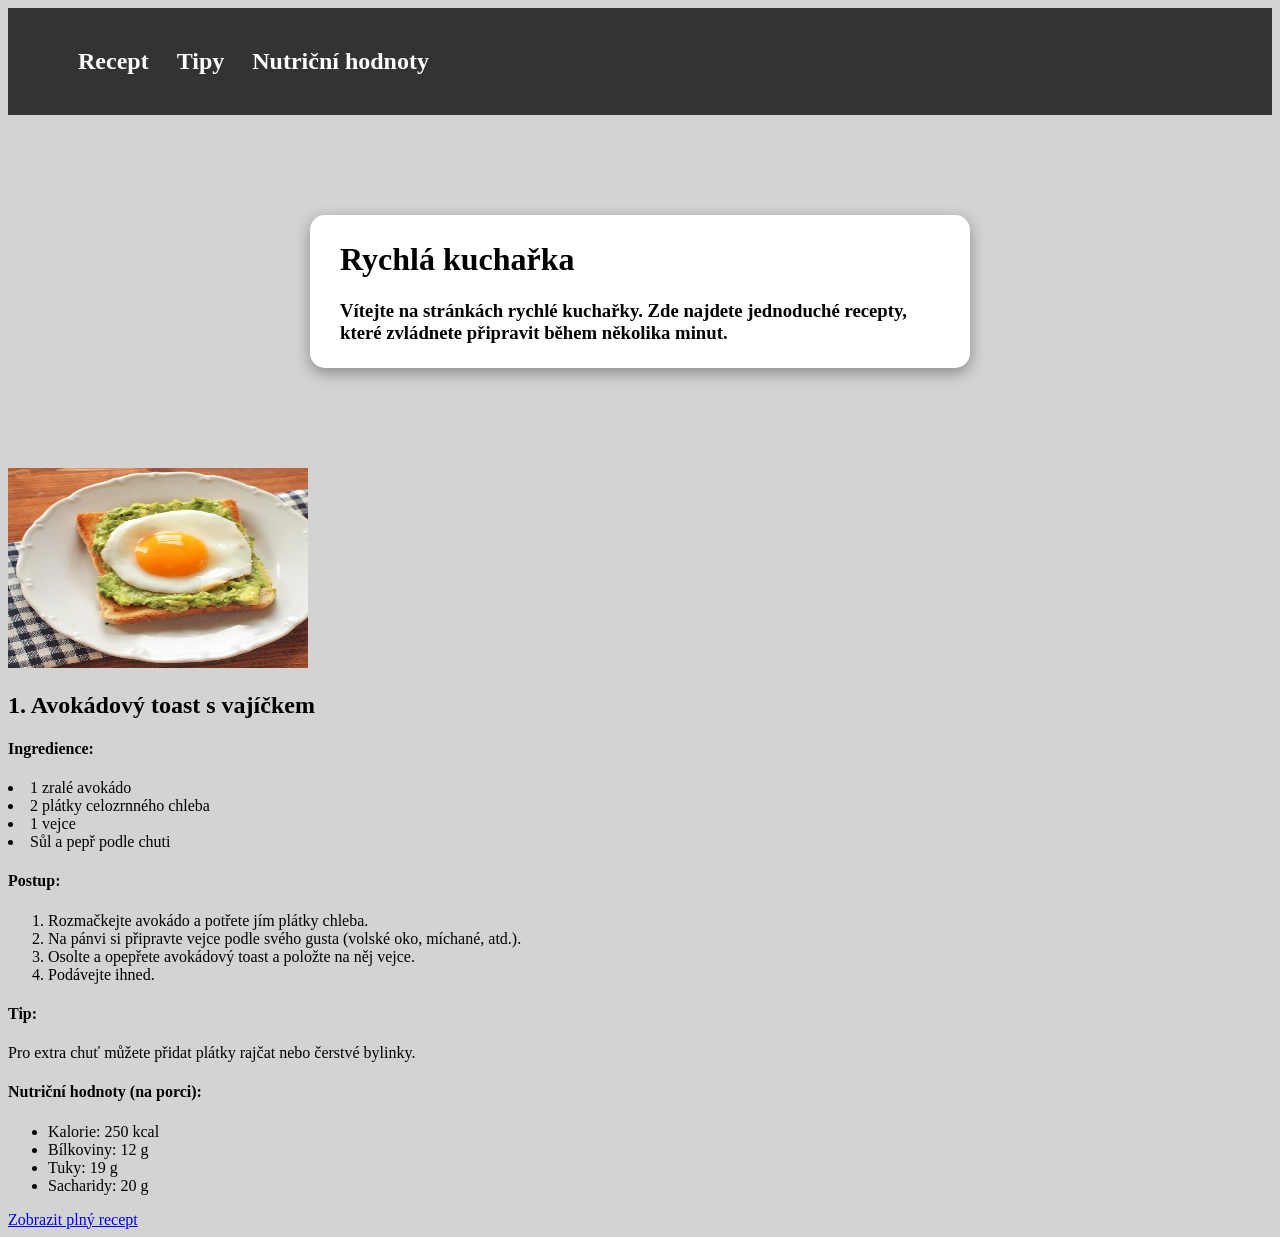
<file: index.html>
<!DOCTYPE html>
<html lang="cs">
<head>
  <title>Rychlá kuchařka</title>
  <i class="fa-solid fa-camera"></i>
  <link rel="stylesheet" href="style.css">  
  <link rel="stylesheet" href="menu.css">
  
</head>
<body>

  <header>  <nav id="navbar">
      <ul>
        <li><a href="#recept">Recept</a></li>
        <li><a href="#tipy">Tipy</a></li>
        <li><a href="#nutricni-hodnoty">Nutriční hodnoty</a></li>
      </ul>
    </nav>
  </header>

  <div class="container">
  <h1>Rychlá kuchařka</h1>
  <h3>Vítejte na stránkách rychlé kuchařky. Zde najdete jednoduché recepty, které zvládnete připravit během několika minut.</h3>
  </div>

 
 <picture>
    <source srcset="avokado.png" type="image/png">
    <img src="avokado.png" alt="Avokádový toast s vajíčkem" width="300" height="200" >
  </picture>


    <h2 id="recept">  1. Avokádový toast s vajíčkem</h2>
    <h4>Ingredience:</h4>
    
      <li>1 zralé avokádo</li>
      <li>2 plátky celozrnného chleba</li>
      <li>1 vejce</li>
      <li>Sůl a pepř podle chuti</li>   
    <h4>Postup:</h4>
    <ol>
      <li>Rozmačkejte avokádo a potřete jím plátky chleba.</li>
      <li>Na pánvi si připravte vejce podle svého gusta (volské oko, míchané, atd.).</li>
      <li>Osolte a opepřete avokádový toast a položte na něj vejce.</li>
      <li>Podávejte ihned.</li>
    </ol>

    <h4 id="tipy">Tip:</h4>
    <p>Pro extra chuť můžete přidat plátky rajčat nebo čerstvé bylinky.</p>

    <h4 id="nutricni-hodnoty">Nutriční hodnoty (na porci):</h4>
    <ul>
      <li>Kalorie: 250 kcal</li>
      <li>Bílkoviny: 12 g</li>
      <li>Tuky: 19 g</li>
      <li>Sacharidy: 20 g</li>
    </ul>

<a href="https://www.vareni.cz/recepty/toast-s-avokadem/" target="_blank">Zobrazit plný recept</a>
  
</body>
</html>
</file>
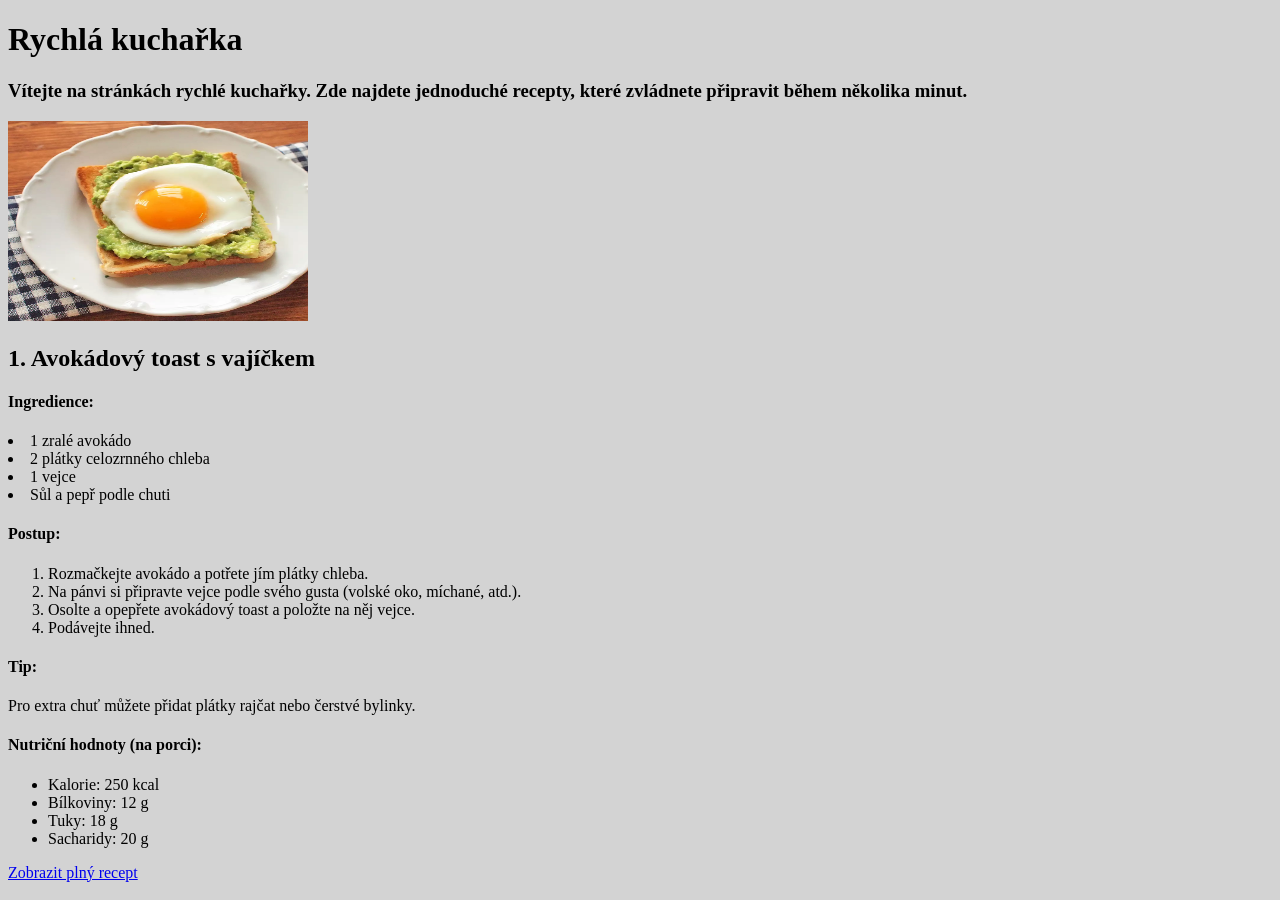
<file: idex.html>
<!DOCTYPE html>
<html>
<head>
  <title>Title</title>
  <link href="style.css" type="text/css" rel="stylesheet">
  <meta name="viewport" content="width=device-width, initial-scale=1.0">
  <meta charset="utf-8">
</head>
<body>
  <h1>Rychlá kuchařka</h1>
  <h3>Vítejte na stránkách rychlé kuchařky. Zde najdete jednoduché recepty, které zvládnete připravit během několika minut.</h3>

 <picture>
    <source srcset="avokado.png" type="image/png">
    <img src="avokado.png" alt="Avokádový toast s vajíčkem" width="300" height="200">
  </picture>
</body>
    <h2>  1. Avokádový toast s vajíčkem</h2>
    <h4>Ingredience:</h4>
    
      <li>1 zralé avokádo</li>
      <li>2 plátky celozrnného chleba</li>
      <li>1 vejce</li>
      <li>Sůl a pepř podle chuti</li>   
    <h4>Postup:</h4>
    <ol>
      <li>Rozmačkejte avokádo a potřete jím plátky chleba.</li>
      <li>Na pánvi si připravte vejce podle svého gusta (volské oko, míchané, atd.).</li>
      <li>Osolte a opepřete avokádový toast a položte na něj vejce.</li>
      <li>Podávejte ihned.</li>
    </ol>
    <h4>Tip:</h4>
    <p>Pro extra chuť můžete přidat plátky rajčat nebo čerstvé bylinky.</p>
    <h4>Nutriční hodnoty (na porci):</h4>
    <ul>
      <li>Kalorie: 250 kcal</li>
      <li>Bílkoviny: 12 g</li>
      <li>Tuky: 18 g</li>
      <li>Sacharidy: 20 g</li>
    </ul>
<a href="https://www.vareni.cz/recepty/toast-s-avokadem/" target="_blank">Zobrazit plný recept</a>
  </body>
</html>
</file>
<file: style.css>
body {
    background-color: lightgray;
}

.container {
    background-color: white;
    max-width: 600px;
    border-radius: 15px;
    box-shadow: rgba(0, 0, 0, 0.35)
                     0px 5px 15px;
    margin: 100px auto;
    padding: 5px 30px;
}
</file>
<file: menu.css>
#navbar {
    background-color: #333;
    color: white;
    display: flex;
    justify-content: space-between;
    align-items: center;
    padding: 16px;
    font-size: 24px;
    font-weight: bold;
}

#navbar a {
    color: white;
    text-decoration: none;
}

#navbar ul {
    display: flex;
    list-style: none;
    align-items: center;
}

#navbar ul li a {
    padding: 10px;
    margin: 0 4px;
}

#navbar ul li a:hover {
    background-color: #2667c3;
    border-radius: 5px;
}

.text-primary {
    color: #0d84f3;
}
</file>
